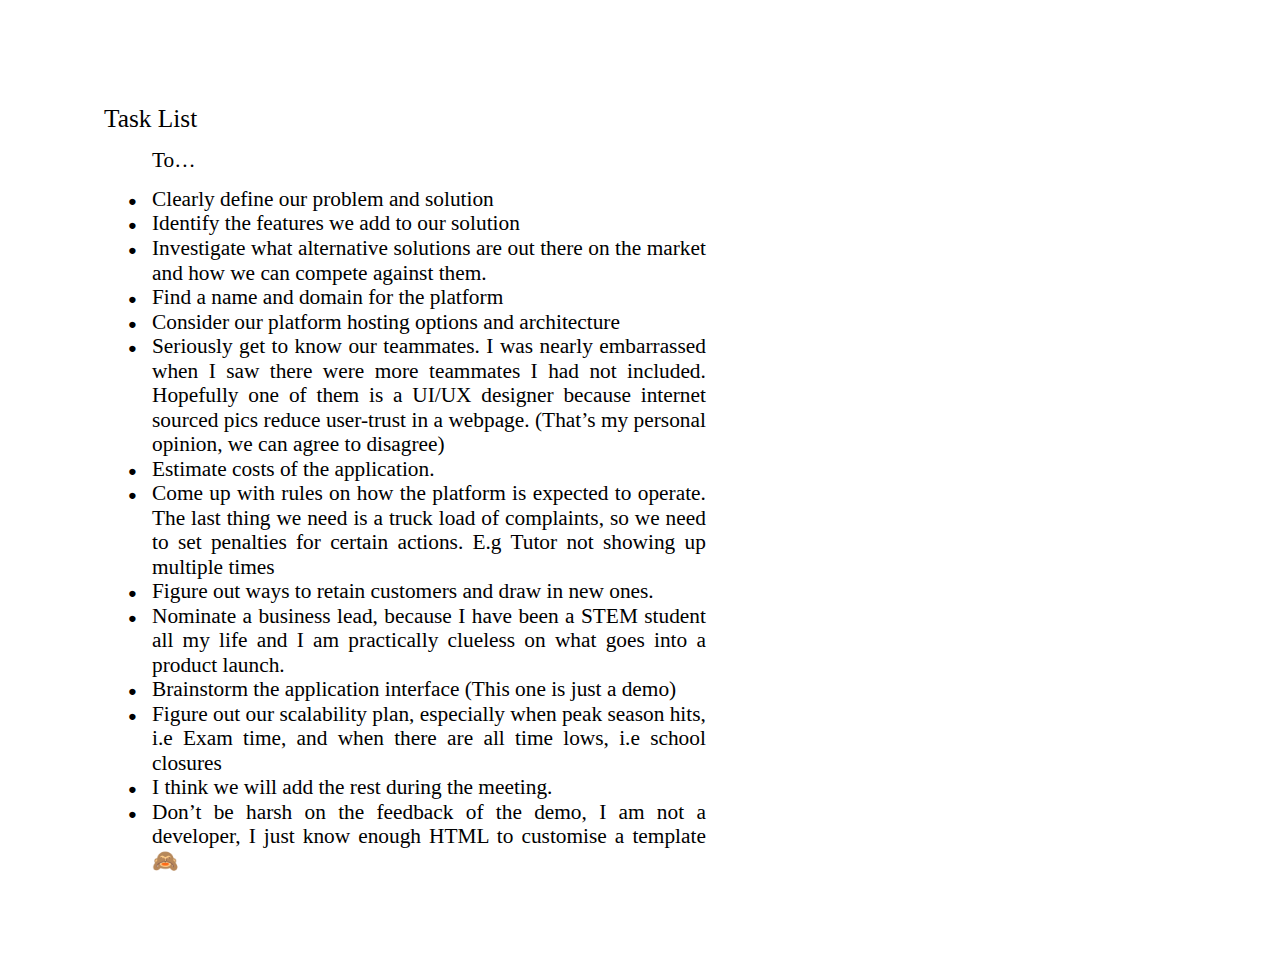
<file: TaskList.html>
<html><head><meta content="text/html; charset=UTF-8" http-equiv="content-type"><style type="text/css">@import url('https://themes.googleusercontent.com/fonts/css?kit=i262h4qYlPEo-8XJnUdGouDWwrnH_BM9PPPhfGT-jsQ');.lst-kix_yse6dhdnpd78-8>li:before{content:"\0025cf  "}.lst-kix_yse6dhdnpd78-6>li:before{content:"\0025cf  "}.lst-kix_yse6dhdnpd78-7>li:before{content:"\0025cf  "}ul.lst-kix_yse6dhdnpd78-7{list-style-type:none}ul.lst-kix_yse6dhdnpd78-8{list-style-type:none}ul.lst-kix_s59i4kkdjsat-2{list-style-type:none}ul.lst-kix_yse6dhdnpd78-5{list-style-type:none}ul.lst-kix_s59i4kkdjsat-1{list-style-type:none}ul.lst-kix_yse6dhdnpd78-6{list-style-type:none}ul.lst-kix_s59i4kkdjsat-0{list-style-type:none}.lst-kix_yse6dhdnpd78-1>li:before{content:"\0025cf  "}ul.lst-kix_yse6dhdnpd78-3{list-style-type:none}ul.lst-kix_yse6dhdnpd78-4{list-style-type:none}.lst-kix_yse6dhdnpd78-0>li:before{content:"\0025cf  "}ul.lst-kix_yse6dhdnpd78-1{list-style-type:none}ul.lst-kix_yse6dhdnpd78-2{list-style-type:none}ul.lst-kix_yse6dhdnpd78-0{list-style-type:none}.lst-kix_s59i4kkdjsat-5>li:before{content:"\0025cf  "}.lst-kix_s59i4kkdjsat-7>li:before{content:"\0025cf  "}.lst-kix_s59i4kkdjsat-6>li:before{content:"\0025cf  "}.lst-kix_s59i4kkdjsat-1>li:before{content:"\0025cf  "}li.li-bullet-0:before{margin-left:-18pt;white-space:nowrap;display:inline-block;min-width:18pt}.lst-kix_s59i4kkdjsat-0>li:before{content:"\0025cf  "}.lst-kix_s59i4kkdjsat-8>li:before{content:"\0025cf  "}ul.lst-kix_s59i4kkdjsat-6{list-style-type:none}ul.lst-kix_s59i4kkdjsat-5{list-style-type:none}ul.lst-kix_s59i4kkdjsat-4{list-style-type:none}ul.lst-kix_s59i4kkdjsat-3{list-style-type:none}.lst-kix_yse6dhdnpd78-2>li:before{content:"\0025cf  "}ul.lst-kix_s59i4kkdjsat-8{list-style-type:none}.lst-kix_yse6dhdnpd78-3>li:before{content:"\0025cf  "}.lst-kix_s59i4kkdjsat-2>li:before{content:"\0025cf  "}ul.lst-kix_s59i4kkdjsat-7{list-style-type:none}.lst-kix_yse6dhdnpd78-4>li:before{content:"\0025cf  "}.lst-kix_s59i4kkdjsat-3>li:before{content:"\0025cf  "}.lst-kix_yse6dhdnpd78-5>li:before{content:"\0025cf  "}.lst-kix_s59i4kkdjsat-4>li:before{content:"\0025cf  "}ol{margin:0;padding:0}table td,table th{padding:0}.c1{margin-left:36pt;padding-top:0pt;padding-left:0pt;padding-bottom:0pt;line-height:1.15;orphans:2;widows:2;text-align:justify}.c3{margin-left:36pt;padding-top:0pt;padding-bottom:0pt;line-height:1.15;orphans:2;widows:2;text-align:justify}.c5{color:#000000;font-weight:400;text-decoration:none;vertical-align:baseline;font-size:19pt;font-family:"Lobster";font-style:normal}.c2{color:#000000;font-weight:400;text-decoration:none;vertical-align:baseline;font-size:16pt;font-family:"Merriweather";font-style:normal}.c8{color:#000000;font-weight:400;text-decoration:none;vertical-align:baseline;font-size:16pt;font-family:"Lobster";font-style:normal}.c6{padding-top:0pt;padding-bottom:0pt;line-height:1.15;orphans:2;widows:2;text-align:justify}.c4{background-color:#ffffff;max-width:451.4pt;padding:72pt 72pt 72pt 72pt}.c0{padding:0;margin:0}.c7{height:11pt}.title{padding-top:0pt;color:#000000;font-size:26pt;padding-bottom:3pt;font-family:"Arial";line-height:1.15;page-break-after:avoid;orphans:2;widows:2;text-align:left}.subtitle{padding-top:0pt;color:#666666;font-size:15pt;padding-bottom:16pt;font-family:"Arial";line-height:1.15;page-break-after:avoid;orphans:2;widows:2;text-align:left}li{color:#000000;font-size:11pt;font-family:"Arial"}p{margin:0;color:#000000;font-size:11pt;font-family:"Arial"}h1{padding-top:20pt;color:#000000;font-size:20pt;padding-bottom:6pt;font-family:"Arial";line-height:1.15;page-break-after:avoid;orphans:2;widows:2;text-align:left}h2{padding-top:18pt;color:#000000;font-size:16pt;padding-bottom:6pt;font-family:"Arial";line-height:1.15;page-break-after:avoid;orphans:2;widows:2;text-align:left}h3{padding-top:16pt;color:#434343;font-size:14pt;padding-bottom:4pt;font-family:"Arial";line-height:1.15;page-break-after:avoid;orphans:2;widows:2;text-align:left}h4{padding-top:14pt;color:#666666;font-size:12pt;padding-bottom:4pt;font-family:"Arial";line-height:1.15;page-break-after:avoid;orphans:2;widows:2;text-align:left}h5{padding-top:12pt;color:#666666;font-size:11pt;padding-bottom:4pt;font-family:"Arial";line-height:1.15;page-break-after:avoid;orphans:2;widows:2;text-align:left}h6{padding-top:12pt;color:#666666;font-size:11pt;padding-bottom:4pt;font-family:"Arial";line-height:1.15;page-break-after:avoid;font-style:italic;orphans:2;widows:2;text-align:left}</style></head><body class="c4 doc-content"><p class="c6"><span class="c5">Task List</span></p><p class="c6 c7"><span class="c5"></span></p><p class="c3"><span class="c8">To&hellip;</span></p><p class="c3 c7"><span class="c8"></span></p><ul class="c0 lst-kix_yse6dhdnpd78-0 start"><li class="c1 li-bullet-0"><span class="c2">Clearly define our problem and solution</span></li><li class="c1 li-bullet-0"><span class="c2">Identify the features we add to our solution</span></li><li class="c1 li-bullet-0"><span class="c2">Investigate what alternative solutions are out there on the market and how we can compete against them.</span></li><li class="c1 li-bullet-0"><span class="c2">Find a name and domain for the platform</span></li><li class="c1 li-bullet-0"><span class="c2">Consider our platform hosting options and architecture</span></li><li class="c1 li-bullet-0"><span class="c2">Seriously get to know our teammates. I was nearly embarrassed when I saw there were more teammates I had not included. Hopefully one of them is a UI/UX designer because internet sourced pics reduce user-trust in a webpage. (That&rsquo;s my personal opinion, we can agree to disagree)</span></li><li class="c1 li-bullet-0"><span class="c2">Estimate costs of the application. </span></li><li class="c1 li-bullet-0"><span class="c2">Come up with rules on how the platform is expected to operate. The last thing we need is a truck load of complaints, so we need to set penalties for certain actions. E.g Tutor not showing up multiple times</span></li><li class="c1 li-bullet-0"><span class="c2">Figure out ways to retain customers and draw in new ones.</span></li><li class="c1 li-bullet-0"><span class="c2">Nominate a business lead, because I have been a STEM student all my life and I am practically clueless on what goes into a product launch.</span></li><li class="c1 li-bullet-0"><span class="c2">Brainstorm the application interface (This one is just a demo)</span></li><li class="c1 li-bullet-0"><span class="c2">Figure out our scalability plan, especially when peak season hits, i.e Exam time, and when there are all time lows, i.e school closures</span></li><li class="c1 li-bullet-0"><span class="c2">I think we will add the rest during the meeting.</span></li><li class="c1 li-bullet-0"><span class="c2">Don&rsquo;t be harsh on the feedback of the demo, I am not a developer, I just know enough HTML to customise a template &#x1f648;</span></li></ul></body></html>
</file>
